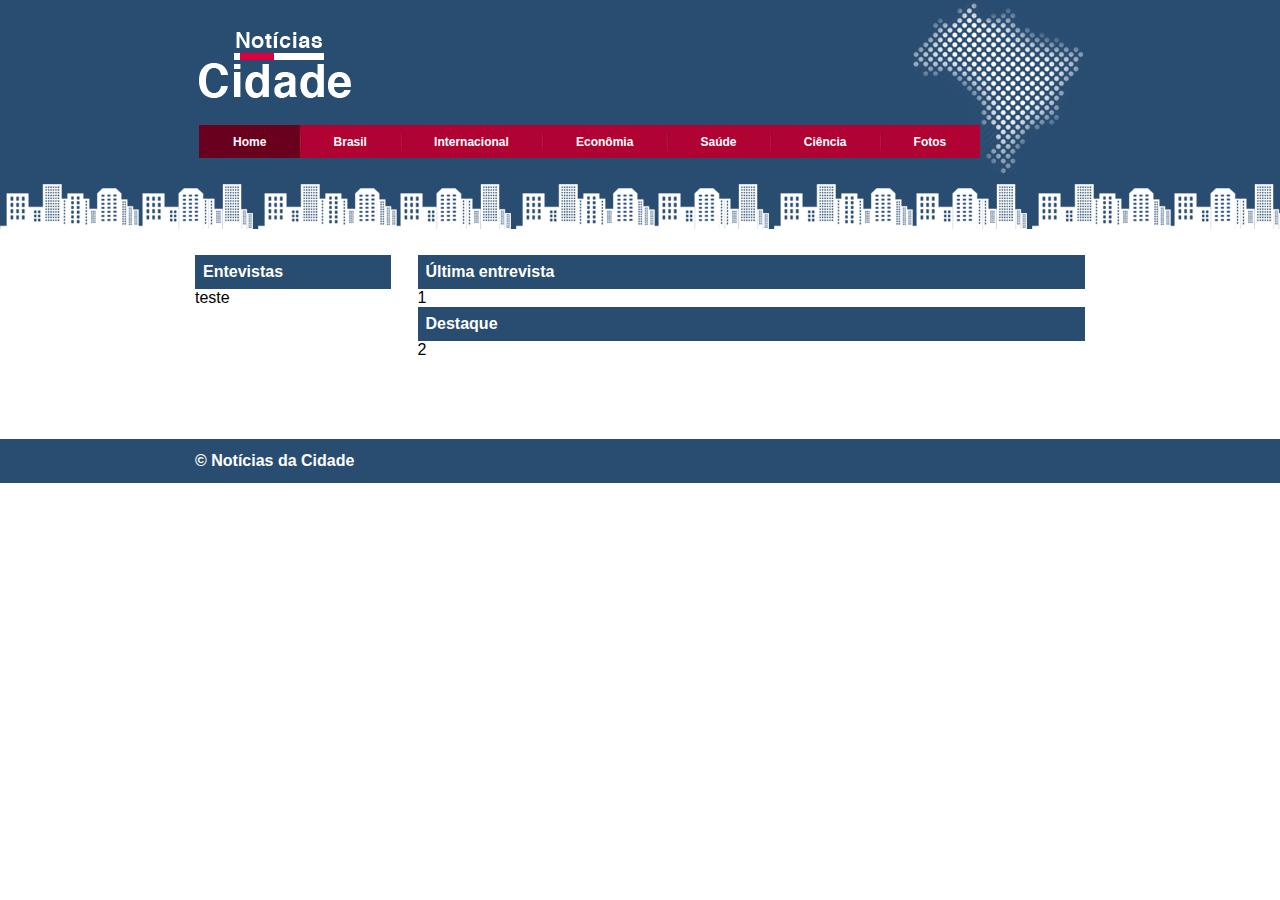
<file: index.html>
<!DOCTYPE html>

<html lang="en">

<head>

    <meta charset="UTF-8">

    <meta http-equiv="X-UA-Compatible" content="IE=edge">

    <meta name="viewport" content="width=device-width, initial-scale=1.0">
   
    <link rel="stylesheet" href="assets/css/style.css">

    <title>Curitiba | Notícias</title>
</head>

<body id="home">

    <header>

        <div class="container">

            <div class="topo">

                <h1 class="logo">
                
                    <a href="">

                        Notícias cidade

                    </a>
                
                </h1>

                <nav>

                    <ul>

                        <li class="home"><a href="index.html">Home</a></li>

                        <li class="brasil"> <a href="brasil.html">Brasil</a></li>

                        <li class="internacional"><a href="internacional.html">Internacional</a></li>

                        <li><a href="economia.html">Econômia</a></li>

                        <li><a href="saude.html">Saúde</a></li>

                        <li><a href="ciencia.html">Ciência</a></li>

                        <li class="fotos"><a href="fotos.html">Fotos</a></li>

                    </ul>

                </nav>

            </div>

        </div>

    </header> <!-- HEADER-->

    
    <div class="container">
        
        <section class="content">

            <aside>
                
                <h2 class="title-content">Entevistas</h2>

                <ul>
                    
                    <li>teste</li>
        
                </ul>
        
            </aside><!--  NAVEGAÇÃO LATERAL -->

            <main>
        
                <section id="content-primary">
                    
                    <h2 class="title-content">Última entrevista</h2>
                    1
        
                </section><!-- CONTEÚDO PRIMÁRIO --> 
        
                <section id="content-secondary">
                    
                    <h2 class="title-content">Destaque</h2>

                    2

                </section><!-- CONTEÚDO SECUNDÁRIO -->
        
            </main>

        </section>

    </div>

    <footer>

        <div class="container">

            &copy; Notícias da Cidade

        </div>

    </footer>

</body>

</html>
</file>
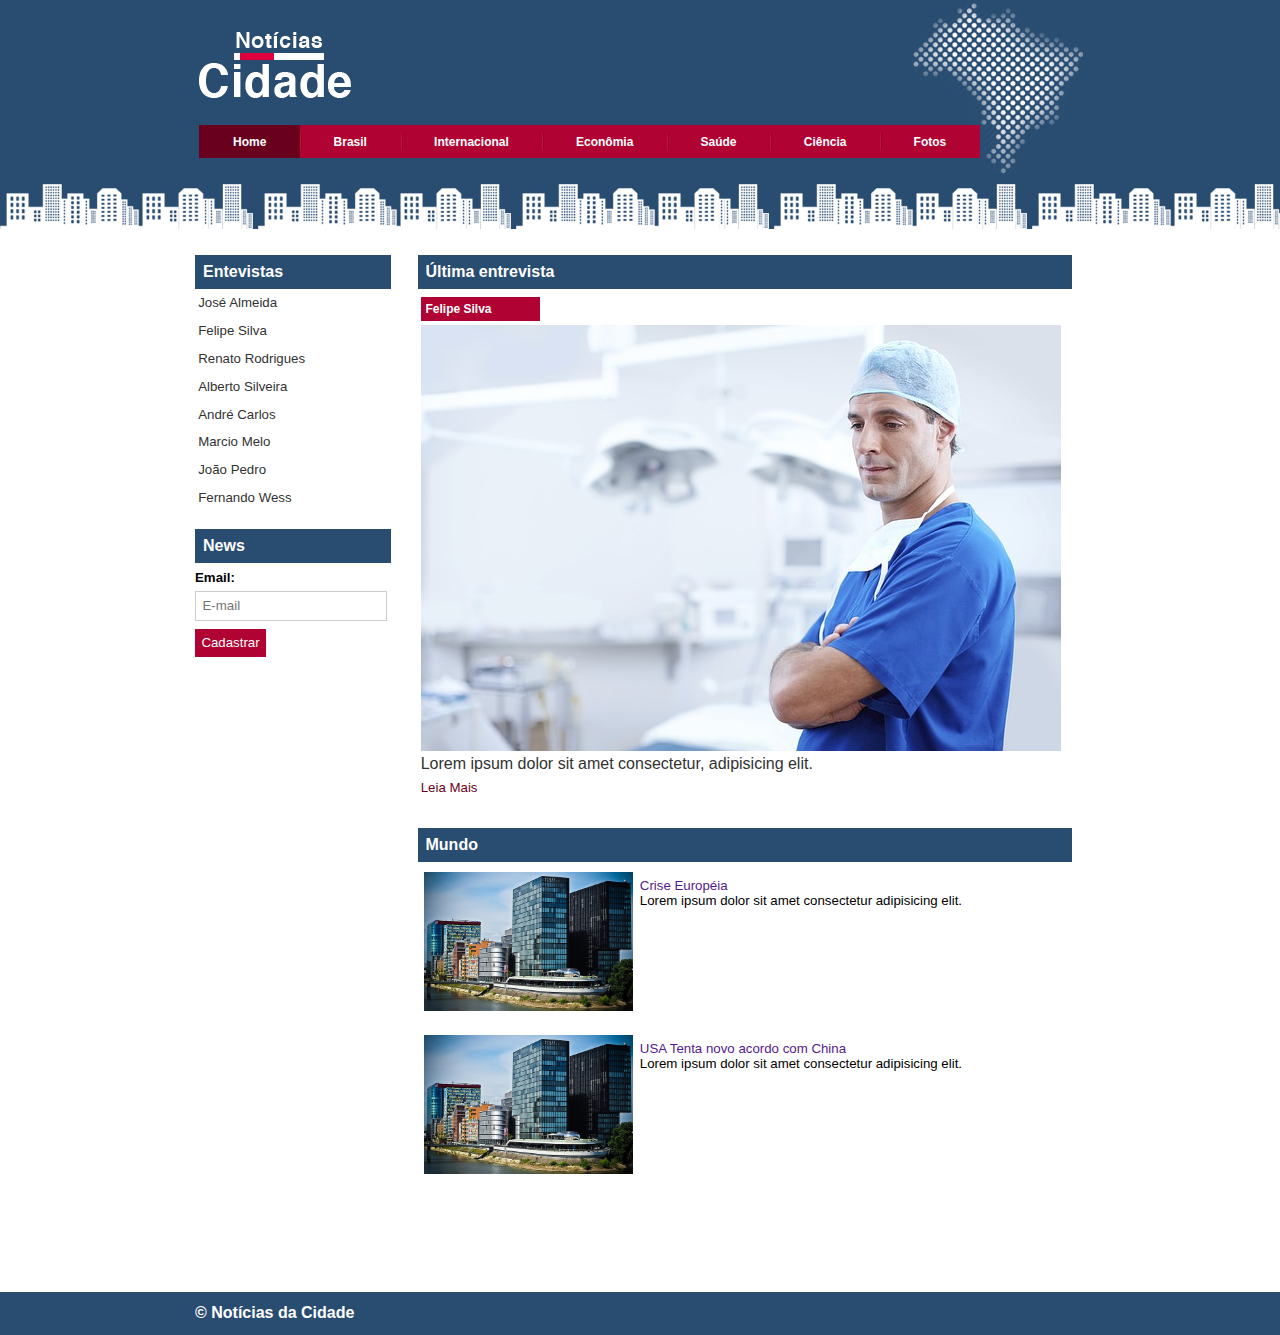
<file: brasil.html>
<!DOCTYPE html>

<html lang="en">

<head>

    <meta charset="UTF-8">

    <meta http-equiv="X-UA-Compatible" content="IE=edge">

    <meta name="viewport" content="width=device-width, initial-scale=1.0">
   
    <link rel="stylesheet" href="assets/css/style.css">

    <title>Curitiba | Notícias</title>
</head>

<body id="home">

    <header>

        <div class="container">

            <div class="topo">

                <h1 class="logo">
                
                    <a href="">

                        Notícias cidade

                    </a>
                
                </h1>

                <nav>

                    <ul>

                        <li class="home"><a href="index.html">Home</a></li>

                        <li class="brasil"> <a href="brasil.html">Brasil</a></li>

                        <li class="internacional"><a href="internacional.html">Internacional</a></li>

                        <li><a href="economia.html">Econômia</a></li>

                        <li><a href="saude.html">Saúde</a></li>

                        <li><a href="ciencia.html">Ciência</a></li>

                        <li class="fotos"><a href="fotos.html">Fotos</a></li>

                    </ul>

                </nav>

            </div>

        </div>

    </header> <!-- HEADER-->

    
    <div class="container">
        
        <section class="content">

            <aside>
                
                <h2 class="title-content">Entevistas</h2>

                <ul>

                    <li><a href="">José Almeida</a></li>

                    <li><a href="">Felipe Silva</a></li>

                    <li><a href="">Renato Rodrigues</a></li>

                    <li><a href="">Alberto Silveira</a></li>

                    <li><a href="">André Carlos</a></li>

                    <li><a href="">Marcio Melo</a></li>

                    <li><a href="">João Pedro</a></li>

                    <li><a href="">Fernando Wess</a></li>
                    
                </ul>

                <br>

                <h2 class="title-content">News</h2>

                <form action="">

                    <div>

                        <label for="">Email:</label>

                        <input type="text" placeholder="E-mail">

                    </div>

                    <div>

                        <input type="submit" value="Cadastrar">

                    </div>
                </form>

            </aside><!--  NAVEGAÇÃO LATERAL -->

            <main>
        
                <div class="flex-container">

                    <section class="content-1">
                        
                        <h2 class="title-content">Última entrevista</h2>
                        
                        <div class="content-enterview">
    
                            <span class="enterview-author">Felipe Silva</span>
    
                            <img src="assets/images/doutor.jpg" alt="">
    
                            <p>Lorem ipsum dolor sit amet consectetur, adipisicing elit.</p>
                        
                            <a href="" class="enterview-link">Leia Mais</a>
                        </div>
    
            
                    </section><!-- CONTEÚDO PRIMÁRIO --> 
            
                </div>

                <div class="flex-container">

                    <section class="content-1">
                        
                        <h2 class="title-content">Mundo</h2>
                        
                        <div class="flex-container">

                            <div class="item-1">
                                
                                <img src="assets/images/mundo.jpg" alt="">

                            </div>

                            <div class="item-2">

                                <a href="">Crise Européia</a>

                                <p>Lorem ipsum dolor sit amet consectetur adipisicing elit.</p>

                            </div>

                        </div>

                        <div class="flex-container">

                            <div class="item-1">
                                
                                <img src="assets/images/mundo.jpg" alt="">
                                
                            </div>

                            <div class="item-2">

                                <a href="">USA Tenta novo acordo com China</a>

                                <p>Lorem ipsum dolor sit amet consectetur adipisicing elit.</p>

                            </div>

                        </div>
    
            
                    </section><!-- CONTEÚDO PRIMÁRIO --> 
            
                </div>

            </main>

        </section>

    </div>

    <footer>

        <div class="container">

            &copy; Notícias da Cidade

        </div>

    </footer>

</body>

</html>
</file>
<file: assets/css/style.css>
* {

    box-sizing: border-box;

    margin: 0;

    padding: 0;

}

ul {

    list-style: none;

}

a {

    text-decoration: none;

}

:root {

    --white: #FFF;

    --black: #000;

    --dark-100: #323232;

    --red-100: #b10333;

    --red-200: #69001d;

    --blue-100: #294c71;

    --gray-200: #777;

    --gray-100: #ccc;

    --font-body: 'Trebuchet MS', Healvetica, sans-serif;

}

body {

    background: var(--white) url(../images/fundo.png) repeat-x;

    font-family: var(--font-body);  

}

h2.title-content {

    background-color: var(--blue-100);

    color: var(--white);

    font-size: 1rem;
    
    font-weight: 900;

    padding: 0.5rem;

}

/* CONTAINER */

.container {

    margin: 0 auto;

    width: 890px;

}

/* HEADER */

.topo {

    background: url(../images/detalhe-topo.png) no-repeat right top;
    
    height: 175px;

    padding: 2rem 0.5%;
}

.logo {


    background: url(../images/logo.png) no-repeat center;

    height: 66px;

    text-indent: -3000px;

    width: 152px;

}

nav ul {

    align-items: center;

    background-color: var(--red-100);

    display: flex;
    
    margin-top: 1.7rem;

    justify-content: flex-start;

    max-width: max-content;
}

nav ul li a {

    background: url(../images/divisor.png) no-repeat left center;
    
    color: var(--white);

    display: inline-block;

    font-size: 0.75rem;

    font-weight: 900;

    padding: 0.6rem  2.1rem;

}

nav ul li a:hover {

    background-color: var(--red-200);

}

nav ul li:first-child a {

    background: none;

}

#home .home a,
#brasil .brasil a,
#internacional .internacional a,
#fotos .fotos a {

    background-color: var(--red-200);

}

/* MAIN */

.content {

    display: flex;

    margin: 5rem 0;

    justify-content: space-between;

}

aside {

    flex: 1;

    max-width: 24%;

    margin-right: 1%;

    padding: 0 2% 0 0;

}


aside form label {
    
    color: var(--black);

    display: block;

    font-weight: 900;

    font-size: 0.83rem;

    padding: 0.4rem 0;
}

aside form input {

    border: 1px solid var(--gray-100);
    
    padding: 0.4rem;

}


aside form input[type='submit'] {

    border: 0;

    background-color: var(--red-100);

    color: var(--white);

    display: inline-block;

    font-size: 0.83rem;

    margin-top: 0.5rem;

    max-width: max-content;

    margin-left: auto;
}


aside a {

    color: var(--dark-100);

    display: inline-block;

    font-size: 0.83rem;

    padding: 0.4rem 0.2rem;

    position: relative;

    transition: all .2s linear;
}

aside a:hover {

    color: var(--gray-200);

    padding-left: 1rem;

}

aside a:hover::before {

    content: url(../images/marcador.png);

    position: absolute;

    left: -4px;

    width: 25px;

}

main {

    width: 75%;

}

main .flex-container {

    display: flex;

    flex: 1;

    justify-content: space-between;

}


main .content-1,
main .content-2 {

    flex: 1;

    width: 50%;
    
}

main .content-1 {
    
    margin-right: 2%;

    margin-bottom: 1.5rem;
    
}

main .content-2 {

    margin-left: 2%;

    margin-bottom: 1.5rem;

}

.content-enterview {

    color: var(--dark-100);

    position: relative;

    padding: 0.2rem;

    font-size: 1rem;

}

.enterview-author {

    background-color: var(--red-100);

    color: var(--white);

    display: inline-block;

    font-size: 0.75rem;

    font-weight: 900;

    margin: 0.3rem 0;
    
    padding: 0.3rem 3rem 0.3rem 0.3rem;

}

.content-enterview img {

    max-width: 100%;

}

.enterview-link {

    color: var(--red-200);

    display: inline-block;

    font-size: 0.83rem;

    padding: 0.4rem 0;
}


.content-1 .flex-container,
.content-2 .flex-container {

    padding: 0.6rem 0.4rem;
}


.content-1 .flex-container .item-1,
.content-2 .flex-container .item-1  {

    flex: 1;

}

.content-1 .flex-container .item-1 img,
.content-2 .flex-container .item-1 img {
    
    max-width: 100%;

}

.flex-container .item-2 {

    padding: 0.4rem;

    flex: 2;

    font-size: 0.83rem;

}

/* FOOTER */

footer {

    color: var(--white);

    background-color: var(--blue-100);

    font-size: 1rem;

    font-weight: 900;

    padding: 0.8rem 0;
}
</file>
